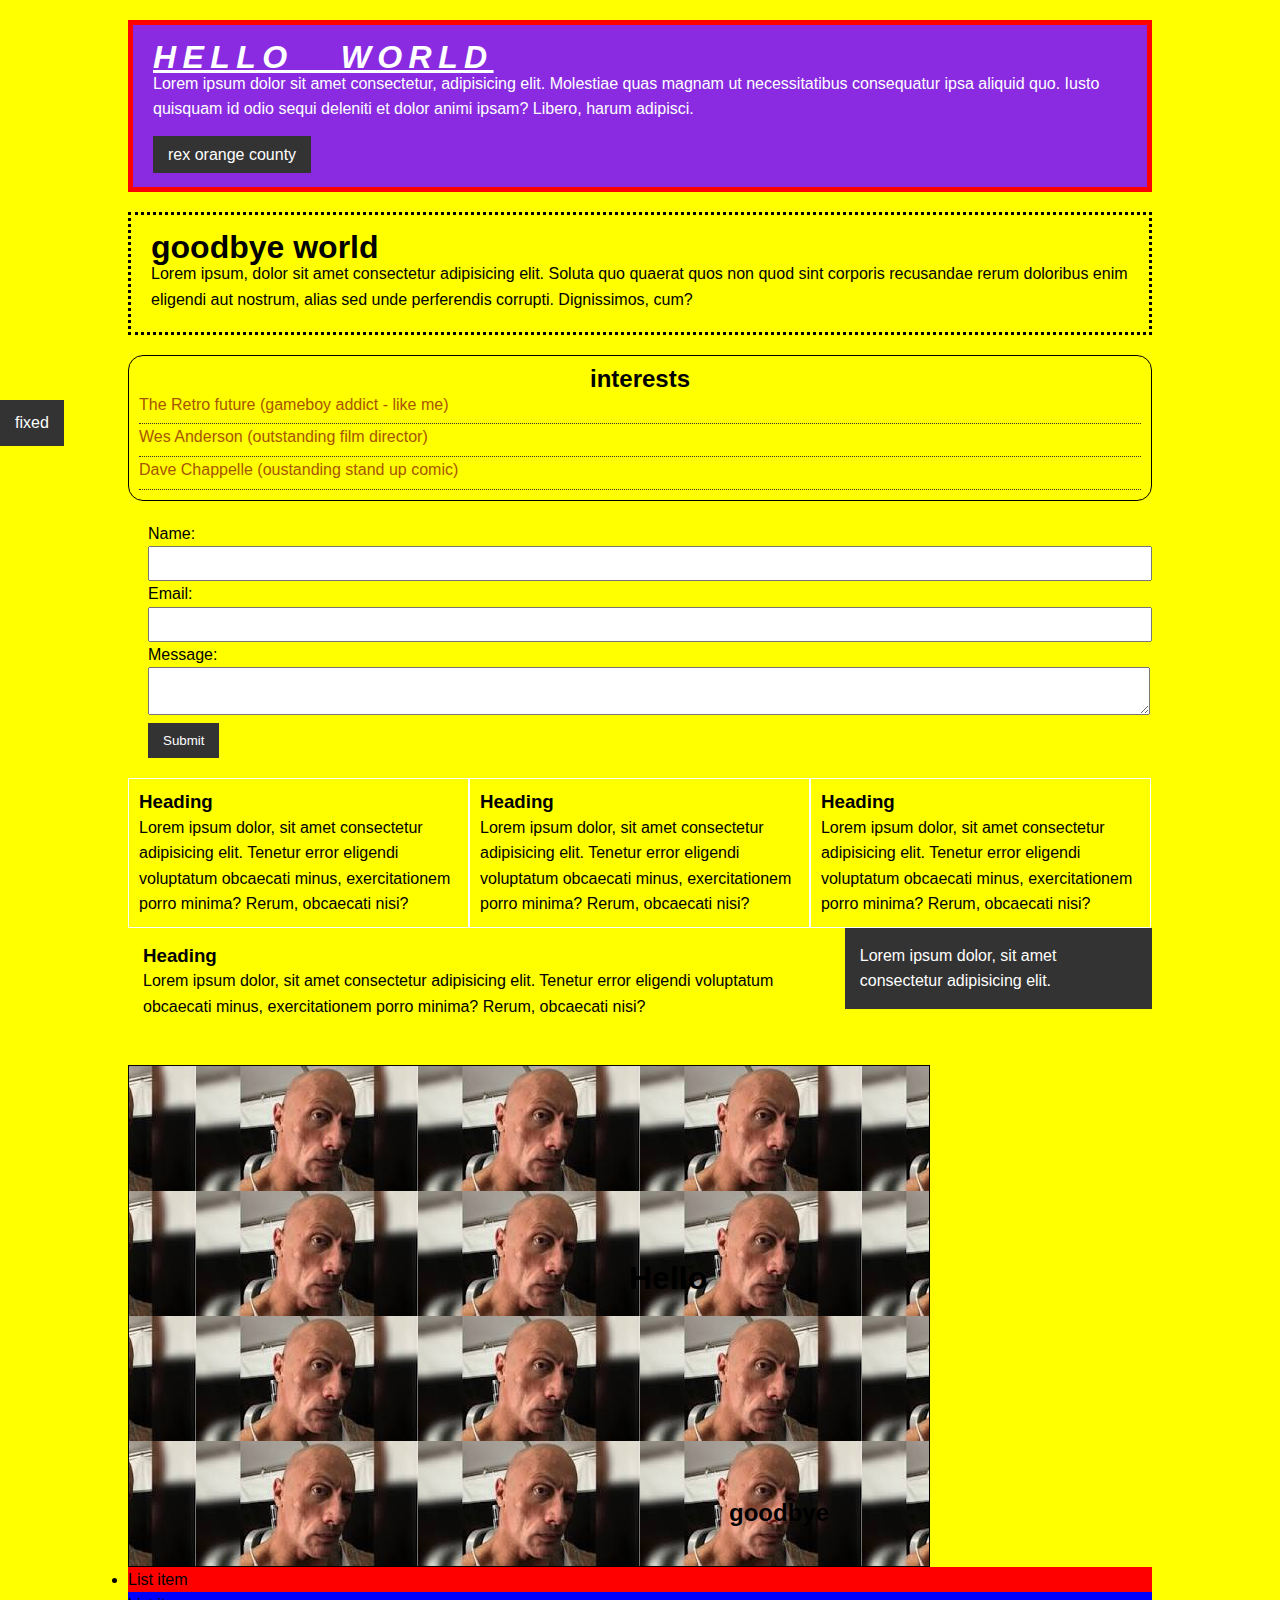
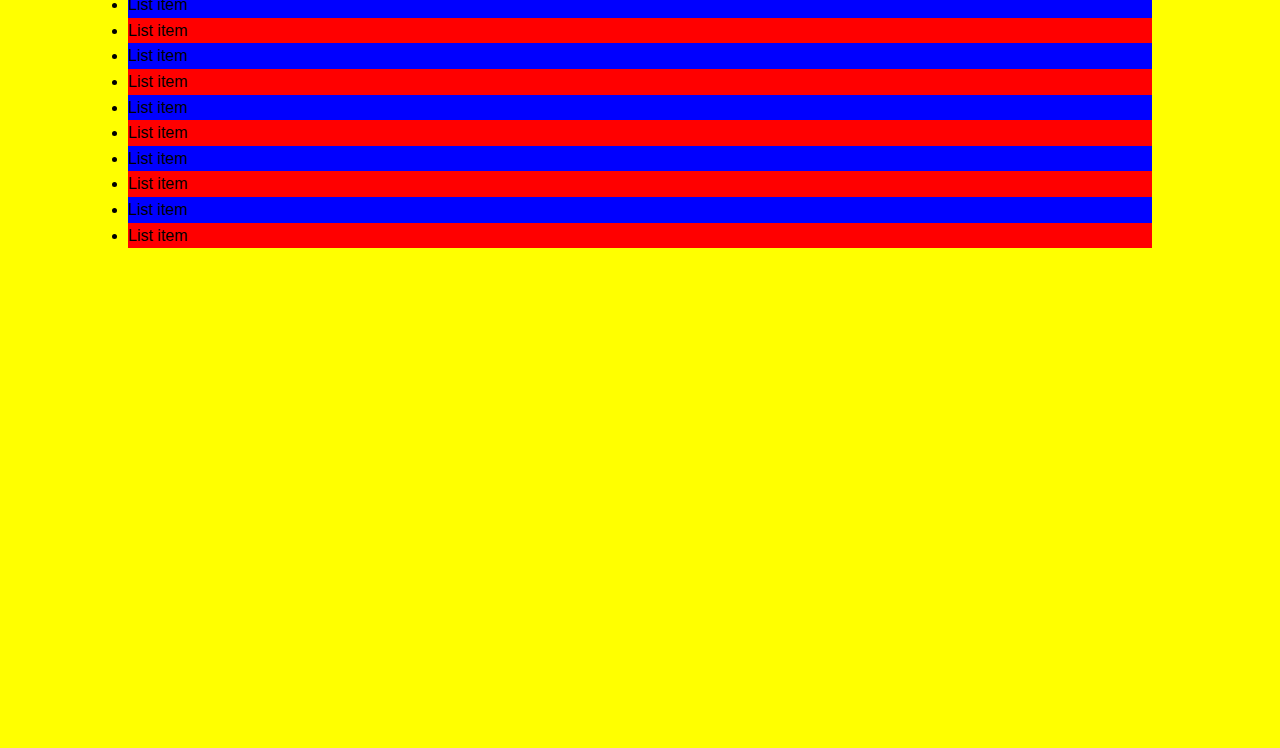
<file: css1/css cheat sheet/index.html>
<!DOCTYPE html>
<html lang="en">
<head>
    <meta charset="UTF-8">
    <meta http-equiv="X-UA-Compatible" content="IE=edge">
    <meta name="viewport" content="width=device-width, initial-scale=1.0">
    <title>css cheat sheet</title>
    <link rel="stylesheet" type="text/css" href="./styles.css">
</head>
<body>
    <nav>
        <div class="container">
            <div class="box-1">
                <h1>hello world</h1>
                <p>Lorem ipsum dolor sit amet consectetur, adipisicing elit. Molestiae quas magnam ut necessitatibus consequatur ipsa aliquid quo. Iusto quisquam id odio sequi deleniti et dolor animi ipsam? Libero, harum adipisci.</p>
                <a class="button"href="https://www.rexorangecounty.com/" target="_blank">rex orange county</a>
            </div>
            <div class="box-2">
              <h1>goodbye world</h1>
              <p>Lorem ipsum, dolor sit amet consectetur adipisicing elit. Soluta quo quaerat quos non quod sint corporis recusandae rerum doloribus enim eligendi aut nostrum, alias sed unde perferendis corrupti. Dignissimos, cum?</p>
            </div>
            <div class="interests">

                <h2>interests</h2>
                <ul>
                    <li><a href="https://www.youtube.com/c/TheRetroFuture" target="_blank">The Retro future (gameboy addict - like me)</a></li>
                    <li><a href="https://en.wikipedia.org/wiki/Wes_Anderson" target="_blank">Wes Anderson (outstanding film director)</a></li>
                    <li><a href="https://en.wikipedia.org/wiki/Dave_Chappelle" target="_blank">Dave Chappelle (oustanding stand up comic)</a></li>
                </ul>
            </div>

            <form class="my-form">
                <div class="form-group">
                    <label>Name:</label>
                    <input type="text" name="name">
                </div>
                <div class="form-group">
                    <label>Email:</label>
                    <input type="email" name="email">
                </div>
                <div class="form-group">
                    <label>Message:</label>
                    <textarea name="message"></textarea>
                </div>
                <input class="button" type="submit" value="Submit"
                >
            </form>
            <div class="block">
                <h3>Heading</h3>
                <p>Lorem ipsum dolor, sit amet consectetur adipisicing elit. Tenetur error eligendi voluptatum obcaecati minus, exercitationem porro minima? Rerum, obcaecati nisi?</p>
            </div>
            <div class="block">
                <h3>Heading</h3>
                <p>Lorem ipsum dolor, sit amet consectetur adipisicing elit. Tenetur error eligendi voluptatum obcaecati minus, exercitationem porro minima? Rerum, obcaecati nisi?</p>
            </div>
            <div class="block">
                <h3>Heading</h3>
                <p>Lorem ipsum dolor, sit amet consectetur adipisicing elit. Tenetur error eligendi voluptatum obcaecati minus, exercitationem porro minima? Rerum, obcaecati nisi?</p>
            </div>
            <div class="clr"></div>

            <div id="main-block">
                <h3>Heading</h3>
                <p>Lorem ipsum dolor, sit amet consectetur adipisicing elit. Tenetur error eligendi voluptatum obcaecati minus, exercitationem porro minima? Rerum, obcaecati nisi?</p>
            </div>
            <div id="sidebar">
                <p>Lorem ipsum dolor, sit amet consectetur adipisicing elit. </p>
            </div>

            <div class="clr"></div>

            <div class="p-box">
                <h1>Hello</h1>
                <h2>goodbye</h2>
            </div>

            <div>
                <ul class="my-list">
                    <li>List item</li>
                    <li>List item</li>
                    <li>List item</li>
                    <li>List item</li>
                    <li>List item</li>
                    <li>List item</li>
                    <li>List item</li>
                    <li>List item</li>
                    <li>List item</li>
                    <li>List item</li>
                    <li>List item</li>
                </ul>
            </div>

            <a href="https://www.google.com/search?q=hammer&sxsrf=ALiCzsazCAKoLrgiYFBdRN-usfYquWX3dQ:1658988247954&source=lnms&tbm=isch&sa=X&ved=2ahUKEwixt9Lp9Jr5AhULyHMBHa0zCeEQ_AUoAXoECAMQAw" target="_blank" class="fix-me button">fixed</a>

        </div><!--container ends here-->
        <div style="margin-top:500px;"></div>
    </nav>
<main>
    <section>
    </section>
</main>
</body>
</html>
</file>
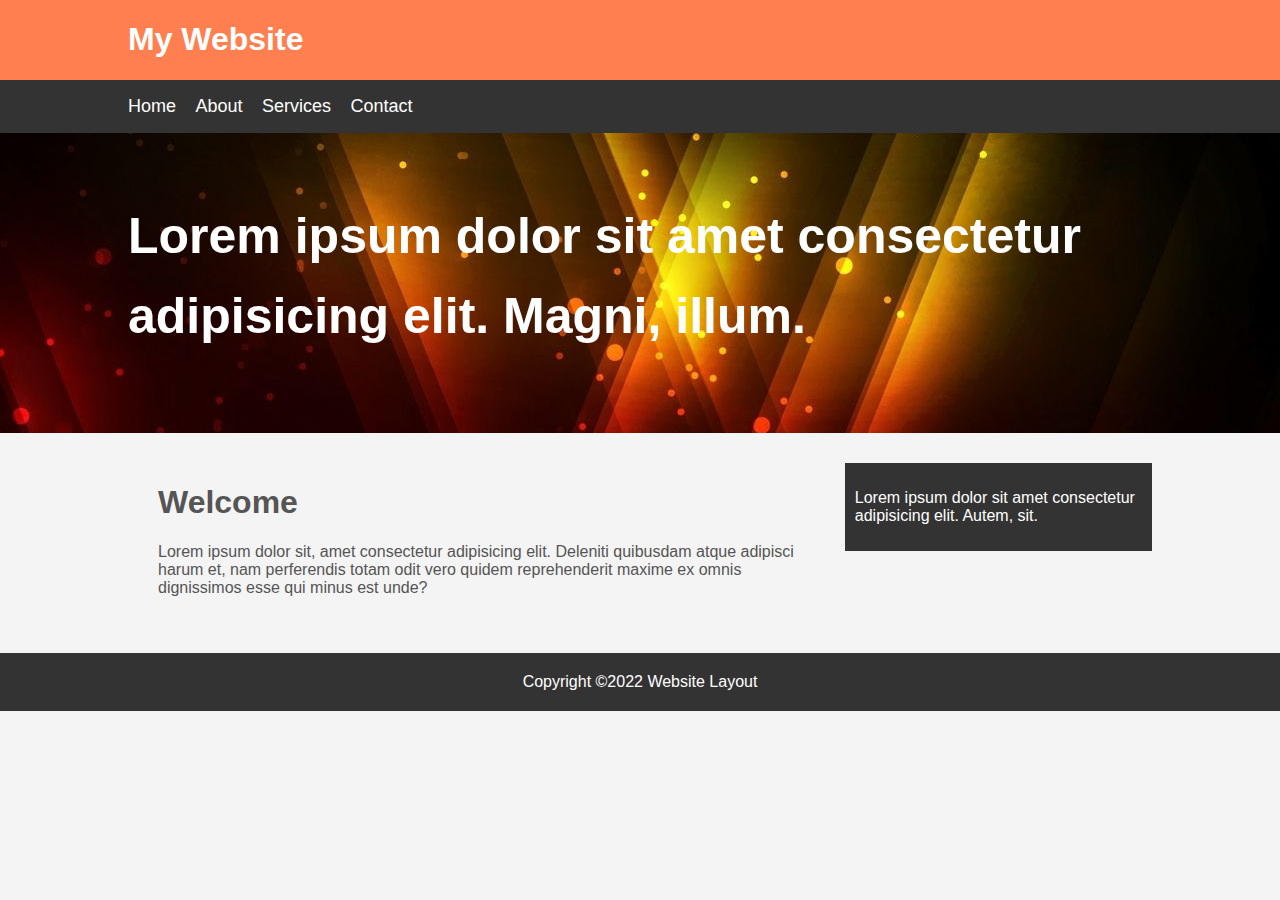
<file: css1/mywebsite/index-website.html>
<!DOCTYPE html>
<html lang="en">
<head>
    <meta charset="UTF-8">
    <meta http-equiv="X-UA-Compatible" content="IE=edge">
    <meta name="viewport" content="width=device-width, initial-scale=1.0">
    <title>Website Layout</title>
    <link rel="stylesheet" type="text/css" href="styles-website.css">
</head>
<body>
    <header id="main-header">
        <div class="container">
            <h1>My Website</h1>
        </div>
    </header>
    <nav id="navbar">
        <div class="container">
            <ul>
                <li><a href="#">Home</a></li>
                <li><a href="#">About</a></li>
                <li><a href="#">Services</a></li>
                <li><a href="#">Contact</a></li>
            </ul>
        </div>
    </nav>
    <section id="showcase">
        <div class="container">
            <h1>Lorem ipsum dolor sit amet consectetur adipisicing elit. Magni, illum.</h1>
        </div>
    </section>

    <div class="container">

        <section id="main">
            <h1>Welcome</h1>
            <p>Lorem ipsum dolor sit, amet consectetur adipisicing elit. Deleniti quibusdam atque adipisci harum et, nam perferendis totam odit vero quidem reprehenderit maxime ex omnis dignissimos esse qui minus est unde?</p>
        </section>
        <aside id="sidebar">
            <p>Lorem ipsum dolor sit amet consectetur adipisicing elit. Autem, sit.</p>
        </aside>
    </div>
    <footer id="main-footer">Copyright &copy;2022 Website Layout</footer>
</body>
</html>
</file>
<file: css1/css cheat sheet/styles.css>
*{
    margin: 0;
    padding: 0;
}

body{
    background-color: yellow;
    color: black;
    font-family: arial, helvetica, sans-serif;
    font-size: 16px; 
    font-weight: normal;
    /* below same as above*/
    font:normal 16px Arial, Helvetica, sans-serif; 
    
    line-height: 1.6em;
    margin: 0;
}

a{
    text-decoration: none;
    color:rgb(168, 85, 2);
}

a:hover{
    color: white;
    background-color: red;
}

a:active{
    color:blue;
}

.container{
    width: 80%;
    margin: auto;
}

.button{
    background-color: #333;
    color: #fff;
    padding: 10px 15px;
    border: none;
}

.clr{
    clear:both;
}

.box-1{
    background-color: blueviolet;
    color: #fff;
    border-right: 10px red solid;
    border-left: 10px red solid;
    border-top: 5px red solid;
    border-bottom: 5px red solid;
   
    border-width:3px;
    border-bottom-width: 10px;
    border-top-style: dotted;

     /*same as above*/
     border: 5px red solid;

     padding-top: 20px;
     padding-bottom: 20px;
     padding-left: 20px;
     padding-right: 20px;

     /*same as above*/
     padding: 20px;
     margin-top: 20px;
     margin: 20px 0;
}

.box-1 h1{
    font-family: 'Segoe UI', Tahoma, Geneva, Verdana, sans-serif;
    font-weight: 800;
    font-style: italic;
    text-decoration: underline;
    text-transform: uppercase;
    letter-spacing: 0.2em;
    word-spacing: 1em;
}

.box-1 p{
    padding-bottom: 20px;
}

.box-2{
    border: 3px dotted #000;
    padding: 20px;
    margin: 20px 0;
}

.interests{
    border: 1px #000 solid;
    padding: 10px;
    border-radius: 15px;
}

.interests h2{
    text-align: center;
}

.interests ul{
    padding: 0;
    list-style: square;
    list-style: none;
}

.interests li{
    padding-bottom: 6px;
    border-bottom: dotted 1px #333;
    list-style-image: url('./images/');
}

.my-form{
    padding: 20px;
}

.myform .form-group{
    padding-bottom: 15px;
}

.my-form label{
    display: block;
}

.my-form input[type="text"], .my-form input[type="email"], .my-form textarea {
    padding: 8px;
    width: 100%;
}

.my-form input[type="submit"] {
    background-color: #333;
    color: #fff;
    padding: 10px 15px;
    border: none;
}

.block{
    float: left;
    width: 33.3%;
    border: 1px solid #fff;
    padding: 10px;
    box-sizing: border-box;
}

#main-block{
    float: left;
    width:70%;
    padding: 15px;
    box-sizing: border-box;
}

#sidebar{
    float: right;
    width: 30%;
    background-color: #333;
    color: #fff;
    padding: 15px;
    box-sizing: border-box;
}

.p-box{
    width: 800px;
    height: 500px;
    border: 1px solid #000;
    margin-top: 30px;
    position: relative;
    background-image: url('./images/the-rock.jpg');
    background-position: center top;
    background-repeat: no repeat;
}

.p-box h1{
    position: absolute;
    top: 200px;
    left: 500px;
}

.p-box h2{
    position: absolute;
    bottom: 40px;
    right: 100px;
}

.fix-me{
    position: fixed;
    top: 400px;
    left: 0;
}

.my-list li:first-child{
    background-color: red;
}

.my-list li:last-child{
    background-color: blue;
}

.my-list li:nth-child(odd){
    background-color: red;
}

.my-list li:nth-child(even){
    background-color: blue;
}
</file>
<file: css1/mywebsite/styles-website.css>
body{
    background-color: #f4f4f4;
    color:#555;
    font-family: Arial, Helvetica, sans-serif;
    font-size: 16px;
    line-height: 1.6wm;
    margin: 0;
}

.container{
    width: 80%;
    margin: auto;
    overflow:hidden;
}

#main-header{
    background-color: coral;
    color: #fff;
}

#navbar{
    background-color: #333;
    color: #fff;
}

#navbar ul{
    padding: 0;
    list-style: none;
}

#navbar li{
    display: inline;
}

#navbar a{
    color:#fff;
    text-decoration: none;
    font-size:18px;
    padding-right: 15px;
}

#showcase{
    background-image: url('./images-website/coral.jpg');
    background-position: center right;
    min-height: 300px;
    margin-bottom: 30px;
}

#showcase h1{
    color: #fff;
    font-size: 50px ;
    line-height: 1.6em;
    padding-top: 30px;
}

#main{
    float: left;
    width: 70%;
    padding: 0 30px;
    box-sizing: border-box;
}

#sidebar{
    float: right;
    width: 30%;
    background:#333;
    color: #fff;
    padding: 10px;
    box-sizing: border-box;
}

#main-footer{
    background:#333;
    color: #fff;
    text-align: center;
    padding: 20px;
    margin-top: 40px;
}

@media(max-width:600px){
    #main{
        width: 100%;
        float: none;
    }
    #sidebar{
        width: 100%;
        float: none;
    }
}
</file>
